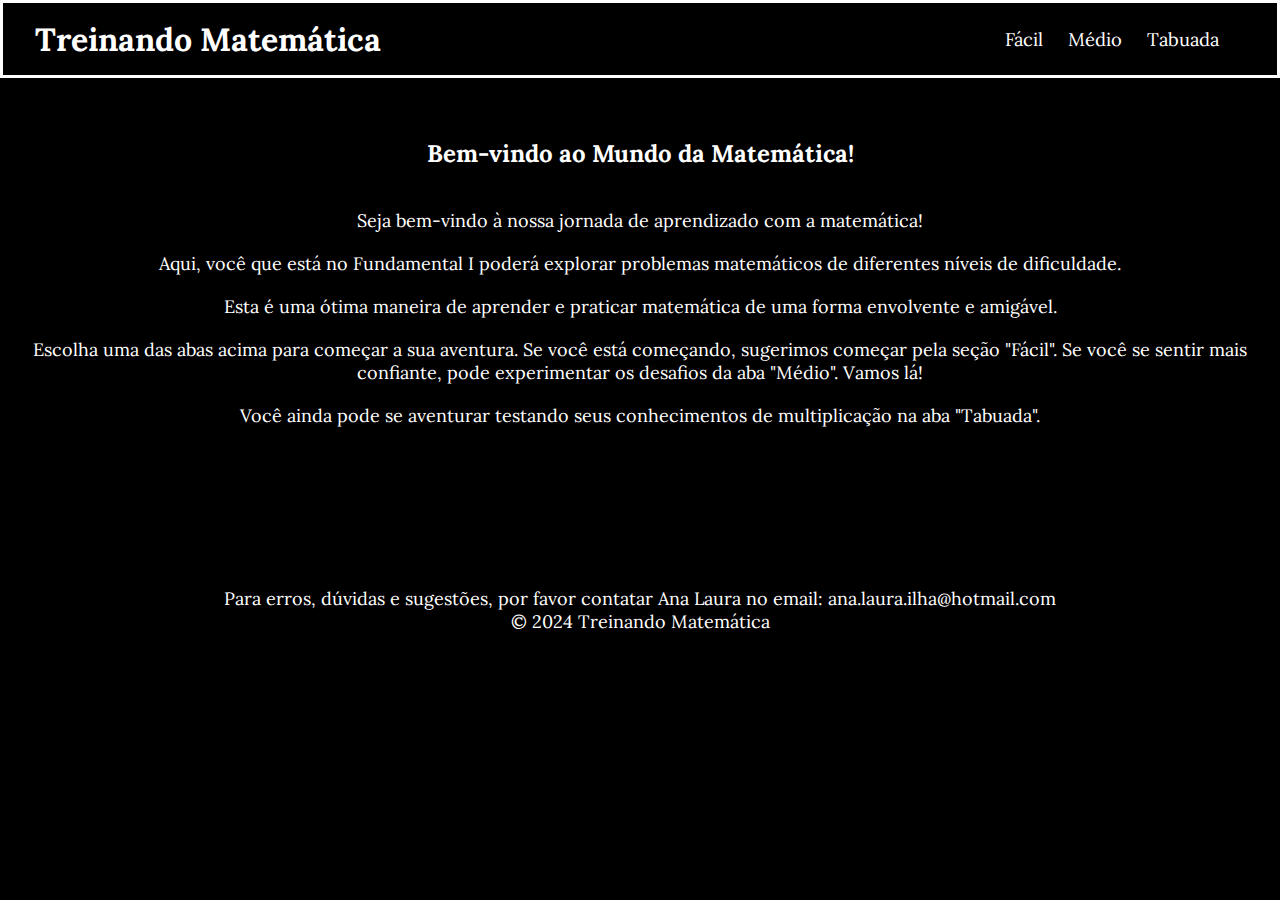
<file: index.html>
<!DOCTYPE html>
<html lang="pt-br">

<head>
    <meta charset="UTF-8">
    <meta http-equiv="X-UA-Compatible" content="IE=edge">
    <meta name="viewport" content="width=device-width, initial-scale=1.0">
    <link rel="stylesheet" href="assets/css/style.css">
    <title>Treinando Matemática</title>
</head>

<body>
    <header>
        <nav class="nav-bar">
            <div class="logo">
                <h1>Treinando Matemática</h1>
            </div>
            <div class="nav-list">
                <ul>
                    <li class="nav-item"><a href="facil.html" class="nav-link">Fácil</a></li>
                    <li class="nav-item"><a href="medio.html" class="nav-link">Médio</a></li>
                    <li class="nav-item"><a href="tabuada.html" class="nav-link">Tabuada</a></li>
                </ul>
            </div>
        </nav>
    </header>
    <br><br>
    <h3>Bem-vindo ao Mundo da Matemática!</h3>
    <br>
    <p>Seja bem-vindo à nossa jornada de aprendizado com a matemática!</p>
    <p>Aqui, você que está no Fundamental I poderá explorar problemas matemáticos de diferentes níveis de dificuldade.</p>
    <p>Esta é uma ótima maneira de aprender e praticar matemática de uma forma envolvente e amigável.</p>
    <p>Escolha uma das abas acima para começar a sua aventura. Se você está começando, sugerimos começar pela seção "Fácil". Se você se sentir mais confiante, pode experimentar os desafios da aba "Médio". Vamos lá!</p>
    <p>Você ainda pode se aventurar testando seus conhecimentos de multiplicação na aba "Tabuada".</p>

    
</body>

<footer>
    <br><br><br><br><br><br>
    <p>Para erros, dúvidas e sugestões, por favor contatar Ana Laura no email: ana.laura.ilha@hotmail.com<br>&copy; 2024 Treinando Matemática</p>

</footer>

</html>
</file>
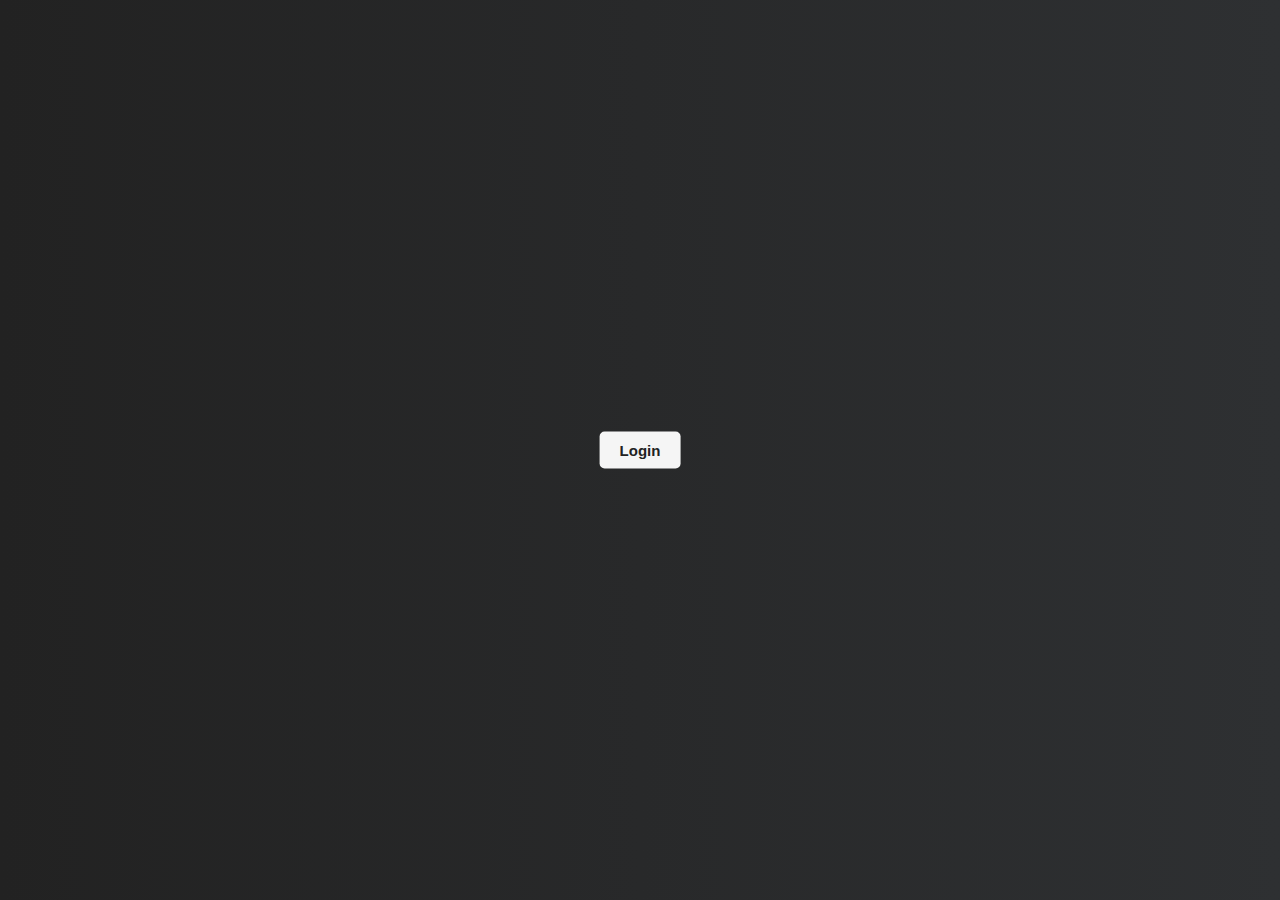
<file: login.html>
<!DOCTYPE html>
<html lang="en">
<head>
    <meta charset="UTF-8">
    <meta name="viewport" content="width=device-width, initial-scale=1.0">
    <title>Seu Título</title>
    <link rel="stylesheet" href="assets/css/style_login.css">
</head>
<body>
<div class="center">
    <button id="show-login">Login</button>
</div>

<div class="popup"> 
    <div class="close-btn">&times;</div>
    <div class="form">
        <h2>Log in</h2>
        <div class="form-element">
            <label for="email">Email</label>
            <input type="text" id="email" placeholder="Enter email">
        </div>
        <div class="form-element">
            <label for="password">Password</label>
            <input type="password" id="password" placeholder="Enter password"> 
        </div>
        <div class="form-element">
            <input type="checkbox" id="remember-me">
            <label for="remember-me">Remember me</label>
        </div>
        <div class="form-element">
            <button>Sign in</button>
        </div>
        <div class="form-element">
            <a href="#">Forgot password?</a>
        </div>
    </div>
</div>
<script src="login.js"></script>
</body>
</html>
</file>
<file: assets/css/style.css>
@import url('https://fonts.googleapis.com/css2?family=Lora&family=Permanent+Marker&family=Playfair+Display&display=swap');
* {
    padding: 0;
    margin: 0;
    font-family: 'Lora', serif;
    text-align: center;
    box-sizing: border-box;
    background-color: #000000;
    color: #fff;
}

#question {
    font-size: 60px;
    margin-bottom: 10px;
    display: flex;
    align-items: center;
    justify-content: center;
    height: 25vh; 
    color:#fff;
}
#result {
    font-size: 16px;
    font-weight: bold;
    margin-bottom: 10px;
    justify-content: center;
    color: #fff;
}
#answer {
    font-size: 12px;
    padding: 6px 16px;
    border: solid 1px rgb(255, 255, 255);
    border-radius: 20px;
    color: rgb(255, 255, 255);
    background-color:  rgb(0, 0, 0);
    transition: background-color 0.5s ease, color 0.5s ease, transform 0.5s ease;
}
p {
    text-align: center;
    font-size: 18px;
    margin: 20px;
    margin-top: 20px;
    color: #fff;
}
header {
    background-color:  #fff;
    color: #000000;
    text-align: center;
    padding: 0.2rem;
}

.nav-bar ul{
    list-style: none;
    padding: 1rem;
    color: #fff;
}

.nav-bar li {
    display: inline;
    margin-right: 10px;
    color: #fff;
}
.nav-link {
    text-decoration: none;
    color: #fff;
    font-weight: bold;
}
.nav-link.active {
    padding: 6px 16px;
    border: solid 1px rgb(213, 213, 213);
    border-radius: 20px;
    background-color: #ffffff; /* Cor de fundo quando ativo */
    color: rgb(0, 0, 0); /* Cor do texto quando ativo */
}
h3 {
    text-align: center;
    font-size: 24px;
    margin-top: 20px;
    color: #fff;
}
.nav-bar {
    display: flex;
    justify-content: space-between;
    padding: 0.5rem 2rem;
    color: #fff;
}

.logo {
    display: flex;
    align-items: center;
}

.logo h1 {
    color: #fff;
}

.nav-list {
    display: flex;
    justify-content: center;
    align-items: center;
    color: #fff;
}

.nav-list ul {
    display: flex;
    justify-content: center;
    list-style: none;
    color: #fff;
}

.nav-item {
    margin: 0 15px;
    color: #fff;
}

.nav-link {
    text-decoration: none;
    font-size: 1.15rem;
    color: #fff;
    font-weight: 400;
}

.botao{
    font-size: 12px;
    padding: 6px 16px;
    border: solid 1px rgb(213, 213, 213);
    border-radius: 20px;
    color: rgb(0, 0, 0);
    background-color:  rgb(213, 213, 213);
    transition: background-color 0.5s ease, color 0.5s ease, transform 0.5s ease;
}
.botao:hover{
    background-color:rgb(213, 213, 213);
    color: rgb(0, 0, 0); 
}
#options {
    margin-top: 30px;
}
#table-container {
    margin-top: 20px;
}
.operation-input {
    width: 40px;
    text-align: center;
    margin: 0 5px;
    padding: 5px;
    border: 1px solid #ccc;
    margin-bottom: 10px;
    color: #fff;
}
.correct {
    border: 2px solid #4CAF50;
}
.wrong {
    border: 2px solid #FF0000;
}
.square {
    display: inline-block;
    height: 100vh;
    margin: 0;
    width: 20px;
    height: 20px;
    background-color: #76b9e6;
    margin: 2px;
    vertical-align: middle;
}
.square2 {
    display: inline-block;
    height: 100vh;
    margin: 0;
    width: 20px;
    height: 20px;
    background-color: #6bd66d;
    margin: 2px;
    vertical-align: middle;
}
.block-container {
    text-align: right;
   
}

.operation-input{
    color:#000000;
}
</file>
<file: assets/css/style_login.css>
* {
    margin:0px;
    padding:0px;
    box-sizing:border-box;
}
body {
    background:linear-gradient(to right, #222, #2e3032);
    font-family:"Raleway", sans-serif;
    height:100vh;
}
.center {
    position:absolute;
    top:50%;
    left:50%;
    transform:translate(-50%,-50%);
}
.center button {
    padding:10px 20px;
    font-size:15px;
    font-weight: 600;
    color:#222;
    background:#f5f5f5;
    border:none;
    outline:none;
    cursor:pointer;
    border-radius:5px;
}
.popup {
    position:absolute;
    top:-150%;
    left:50%;
    opacity:0;
    transform:translate(-50%, -50%) scale(1.25);
    width:380px;
    padding:20px 30px;
    background: #fff;
    box-shadow:2px 2px 5px 5px rgba(0,0,0,0.15);
    border-radius:10px;
    transition:top 0ms ease-in-out 200ms,
               opacity 200ms ease-in-out 0ms,
               transform 20ms ease-in-out 0ms;
}
.popup.active {
    top: 50%;
    opacity: 1;
    transform: translate(-50%, -50%) scale(1);
    transition: top 0ms ease-in-out 0ms,
    opacity 200ms ease-in-out 0ms,
    transform 20ms ease-in-out 0ms;
}
.popup.close-btn {
    position:absolute;
    top:10px;
    right:10px;
    width:15px;
    height:15px;
    background:#888;
    color:#eee;
    text-align:center;
    line-height:15 px;
    border-radius: 15px;
    cursor:pointer;
}
.popup.form h2 {
    text-align:center;
    color:#222;
    margin:10px 0px 20px;
    font-size:25px;
}
.popup.form.form-element {
    margin:15px 0px;
}
.popup.form.form-element label {
    font-size:14px;
    color:#222;
}
.popup.form.form-element input[type="text"],
.popup.form.form-element input[type="password"] {
    margin-top:5px;
    display:block;
    width:100%;
    padding:10px;
    outline:none;
    border:1px solid #aaa;
    border-radius:5px;
}
.popup.form.form-element input[type="checkbox"] {
    margin-right:5px;
}
.popup.form.form-element button {
    width:100%;
    height:40px;
    border:none;
    outline:none;
    font-size:16px;
    background:#222;
    color:#f5f5f5;
    border-radius:10px;
    cursor:pointer;
}
.popup.form.form-element a {
    display:block;
    text-align:right;
    font-size:15px;
    color:#222;
    text-decoration:none;
    font-weight:600;
}
</file>
